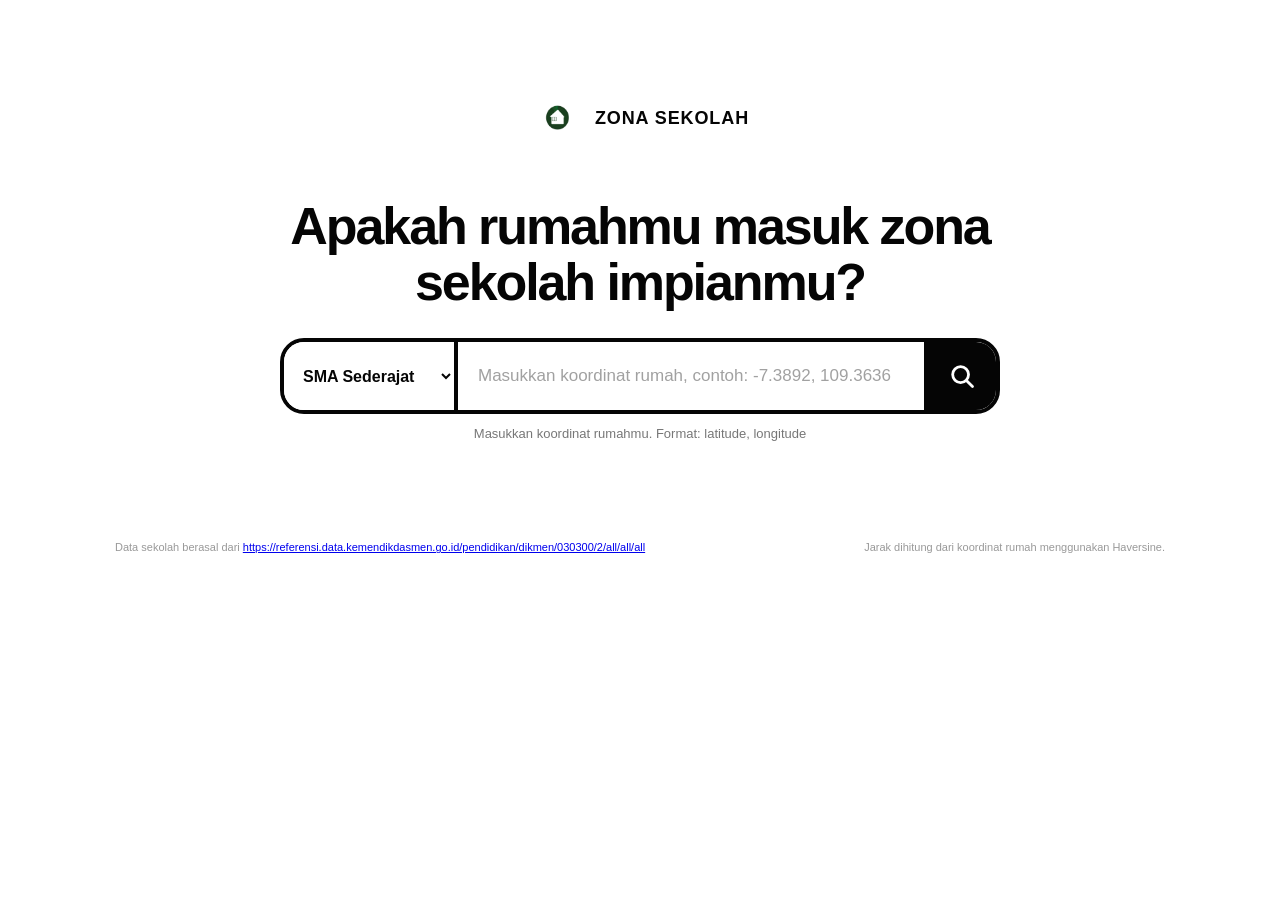
<file: index.html>
<!DOCTYPE html>
<html lang="id">
<head>
    <meta charset="UTF-8">
    <meta name="viewport" content="width=device-width, initial-scale=1.0">

    <title>Zona Sekolah Impianmu</title>

    <link rel="icon" type="image/png" href="img/Zona rumah icon (png)-Photoroom.png">
    <link rel="stylesheet" href="style.css">
</head>

<body>
    <main class="page">
        <section class="hero">
            <div class="hero-inner">
                <div class="brand">
                    <img src="img/Zona rumah icon (png)-Photoroom.png" alt="">
                    ZONA SEKOLAH
                </div>

                <h1>
                    Apakah rumahmu masuk zona sekolah impianmu?
                </h1>
                <div class="search-wrap">
                    <select id="schoolType" aria-label="Tipe sekolah">

                        <option value="SMA">
                            SMA Sederajat
                        </option>

                        <option value="SMP" id="smpOption">
                            SMP Sederajat
                        </option>

                    </select>


                    <input type="text" id="coordinateInput" autocomplete="off" placeholder="Masukkan koordinat rumah, contoh: -7.3892, 109.3636" aria-label="Koordinat rumah">

                    <button id="searchButton" type="button" aria-label="Cari sekolah" title="Cari sekolah">

                        <svg viewBox="0 0 24 24" aria-hidden="true">
                            <circle cx="10.8" cy="10.8" r="6.8"></circle>
                            <path d="M16 16l5 5"></path>
                        </svg>

                    </button>

                </div>

                <p class="hint">
                    Masukkan koordinat rumahmu. Format: latitude, longitude
                </p>

                <p id="errorMessage" class="error" role="alert"></p>
            </div>
        </section>

        <section id="resultsSection" class="results-section hidden">
            <div class="results-head">
                <div>
                    <p class="eyebrow">
                        HASIL PENCARIAN
                    </p>

                    <h2>
                        Sekolah terdekat
                    </h2>

                </div>

                <span id="resultCount" class="result-count"></span>
            </div>

            <div class="legend">
                <span>
                    <i class="dot green"></i>
                    0–500 m
                </span>

                <span>
                    <i class="dot yellow"></i>
                    500 m–1 km
                </span>

                <span>
                    <i class="dot red"></i>
                    &gt; 1 km
                </span>
            </div>

            <div id="schoolList" class="school-list"></div>

        </section>

        <footer>

            <span>
                Data sekolah berasal dari
                <a href="https://referensi.data.kemendikdasmen.go.id/pendidikan/dikmen/030300/2/all/all/all" target="_blank" rel="noopener noreferrer">
                    https://referensi.data.kemendikdasmen.go.id/pendidikan/dikmen/030300/2/all/all/all
                </a>
            </span>

            <span>
                Jarak dihitung dari koordinat rumah menggunakan Haversine.
            </span>

        </footer>

    </main>

    <script src="script.js"></script>
</body>
</html>
</file>
<file: style.css>
:root {
    --black: #050505;
    --white: #ffffff;
    --gray-50: #f7f7f7;
    --gray-100: #eeeeee;
    --gray-200: #dedede;
    --gray-500: #777777;
    --gray-700: #333333;
    --green: #20b56b;
    --yellow: #f3c332;
    --red: #e94b4b;
}

* {
    box-sizing: border-box;
}

html {
    scroll-behavior: smooth;
}

body {
    margin: 0;
    min-height: 100vh;
    background: var(--white);
    color: var(--black);
    font-family:
        Arial,
        Helvetica,
        sans-serif;
}

button,
input,
select {
    font: inherit;
}

.page {
    min-height: 100vh;
}

.hero {
    min-height: 520px;
    display: flex;
    align-items: flex-start;
    justify-content: center;
    padding: 92px 24px 70px;
}

.hero-inner {
    width: min(880px, 100%);
    text-align: center;
}

.brand {
    display: inline-flex;
    align-items: center;
    gap: 12px;
    margin-bottom: 54px;
    font-size: 18px;
    font-weight: 900;
    letter-spacing: 0.05em;
}

.brand img {
    width: 52px;
    height: 52px;
    object-fit: contain;
}

h1 {
    margin: 0 auto 28px;
    max-width: 720px;
    font-size: clamp(30px, 4.3vw, 52px);
    line-height: 1.08;
    letter-spacing: -0.04em;
}

.search-wrap {
    width: min(720px, 100%);
    min-height: 76px;
    margin: 0 auto;
    display: flex;
    align-items: stretch;
    border: 4px solid var(--black);
    border-radius: 24px;
    overflow: hidden;
    background: var(--white);
}

#schoolType {
    width: 174px;
    min-width: 174px;
    border: 0;
    border-right: 4px solid var(--black);
    padding: 0 15px;
    outline: none;
    background: var(--white);
    color: var(--black);
    font-weight: 800;
    cursor: pointer;
}

#schoolType:disabled {
    color: #aaa;
    cursor: not-allowed;
    opacity: 0.45;
}

#schoolType option:disabled {
    color: #aaa;
}

#coordinateInput {
    flex: 1;
    min-width: 0;
    border: 0;
    outline: none;
    padding: 0 20px;
    font-size: 17px;
    color: var(--black);
}

#coordinateInput::placeholder {
    color: #a1a1a1;
}

#searchButton {
    width: 72px;
    min-width: 72px;
    border: 0;
    border-left: 4px solid var(--black);
    background: var(--black);
    color: var(--white);
    display: grid;
    place-items: center;
    cursor: pointer;
    transition: background 0.18s ease;
}

#searchButton:hover {
    background: #252525;
}

#searchButton svg {
    width: 28px;
    height: 28px;
    fill: none;
    stroke: currentColor;
    stroke-width: 2.4;
    stroke-linecap: round;
}

.hint {
    margin: 12px 0 0;
    font-size: 13px;
    color: var(--gray-500);
}

.error {
    min-height: 20px;
    margin: 10px 0 0;
    color: #c62828;
    font-size: 14px;
    font-weight: 700;
}

.results-section {
    width: min(1050px, calc(100% - 40px));
    margin: 0 auto 80px;
}

.hidden {
    display: none;
}

.results-head {
    display: flex;
    align-items: end;
    justify-content: space-between;
    gap: 20px;
    margin-bottom: 14px;
}


.eyebrow {
    margin: 0 0 6px;
    font-size: 12px;
    font-weight: 900;
    letter-spacing: 0.12em;
    color: var(--gray-500);
}


h2 {
    margin: 0;
    font-size: 30px;
    letter-spacing: -0.03em;
}

.result-count {
    color: var(--gray-500);
    font-size: 14px;
}

.legend {
    display: flex;
    flex-wrap: wrap;
    gap: 16px;
    padding: 14px 0 22px;
    font-size: 13px;
    color: var(--gray-700);
}


.legend span {
    display: inline-flex;
    align-items: center;
    gap: 7px;
}


.dot {
    width: 10px;
    height: 10px;
    display: inline-block;
    border-radius: 50%;
}

.dot.green {
    background: var(--green);
}

.dot.yellow {
    background: var(--yellow);
}

.dot.red {
    background: var(--red);
}

.school-list {
    display: grid;
    grid-template-columns: repeat(2, minmax(0, 1fr));
    gap: 18px;
}

.school-card {
    display: grid;
    grid-template-columns: 155px 1fr;
    min-height: 180px;
    border: 1px solid var(--gray-200);
    border-radius: 18px;
    overflow: hidden;
    background: var(--white);
    box-shadow: 0 7px 25px rgba(0,0,0,0.06);
}

.school-photo {
    position: relative;
    min-height: 180px;
    background: var(--gray-100);
    overflow: hidden;
}

.school-photo img {
    width: 100%;
    height: 100%;
    display: block;
    object-fit: cover;
}

.photo-fallback {
    width: 100%;
    height: 100%;
    min-height: 180px;
    display: grid;
    place-items: center;
    padding: 20px;
    text-align: center;
    font-size: 12px;
    font-weight: 800;
    color: #777;
    background:
        linear-gradient(
            135deg,
            #ededed 25%,
            transparent 25%
        )
        -10px 0 / 20px 20px,
        linear-gradient(
            225deg,
            #ededed 25%,
            transparent 25%
        )
        -10px 0 / 20px 20px,
        linear-gradient(
            315deg,
            #ededed 25%,
            transparent 25%
        )
        0 0 / 20px 20px,
        linear-gradient(
            45deg,
            #ededed 25%,
            #f7f7f7 25%
        )
        0 0 / 20px 20px;
}

.status-lamp {
    position: absolute;
    top: 13px;
    left: 13px;
    width: 14px;
    height: 14px;
    border: 3px solid rgba(255,255,255,0.9);
    border-radius: 50%;
    box-shadow: 0 2px 7px rgba(0,0,0,0.28);
}

.status-lamp.green {
    background: var(--green);
}

.status-lamp.yellow {
    background: var(--yellow);
}

.status-lamp.red {
    background: var(--red);
}

.school-info {
    display: flex;
    flex-direction: column;
    padding: 19px 18px 16px;
}

.school-name {
    margin: 0 0 6px;
    font-size: 19px;
    line-height: 1.18;
}

.school-district {
    margin: 0;
    color: var(--gray-500);
    font-size: 13px;
}

.distance {
    margin: 13px 0 0;
    font-size: 13px;
    font-weight: 800;
}

.school-actions {
    margin-top: auto;
    padding-top: 14px;
}

.view-school {
    display: inline-flex;
    align-items: center;
    justify-content: center;
    min-height: 38px;
    padding: 0 14px;
    border-radius: 9px;
    background: var(--black);
    color: var(--white);
    text-decoration: none;
    font-size: 13px;
    font-weight: 800;
    transition: transform 0.15s ease, opacity 0.15s ease;
}

.view-school:hover {
    transform: translateY(-1px);
    opacity: 0.86;
}

.empty-state {
    grid-column: 1 / -1;
    padding: 40px;
    border: 1px dashed var(--gray-200);
    border-radius: 16px;
    text-align: center;
    color: var(--gray-500);
}

footer {
    width: min(1050px, calc(100% - 40px));
    margin: 0 auto;
    padding: 0 0 35px;
    display: flex;
    justify-content: space-between;
    gap: 20px;
    color: #999;
    font-size: 11px;
}

code {
    font-family:
        Consolas,
        monospace;
}

@media (max-width: 760px) {
    .hero {
        min-height: 500px;
        padding: 58px 18px 50px;
    }

    .brand {
        margin-bottom: 38px;
    }

    .search-wrap {
        min-height: auto;
        flex-wrap: wrap;
        border-radius: 18px;
    }

    #schoolType {
        width: 100%;
        height: 52px;
        border-right: 0;
        border-bottom: 3px solid var(--black);
    }

    #coordinateInput {
        height: 62px;
        width: calc(100% - 66px);
    }

    #searchButton {
        width: 66px;
        min-width: 66px;
        height: 62px;
        border-left: 3px solid var(--black);
    }

    .school-list {
        grid-template-columns: 1fr;
    }

    .school-card {
        grid-template-columns: 135px 1fr;
    }

    footer {
        flex-direction: column;
    }
}

@media (max-width: 430px) {
    h1 {
        font-size: 31px;
    }

    .school-card {
        grid-template-columns: 1fr;
    }

    .school-photo,
    .photo-fallback {
        min-height: 170px;
    }
}
</file>
